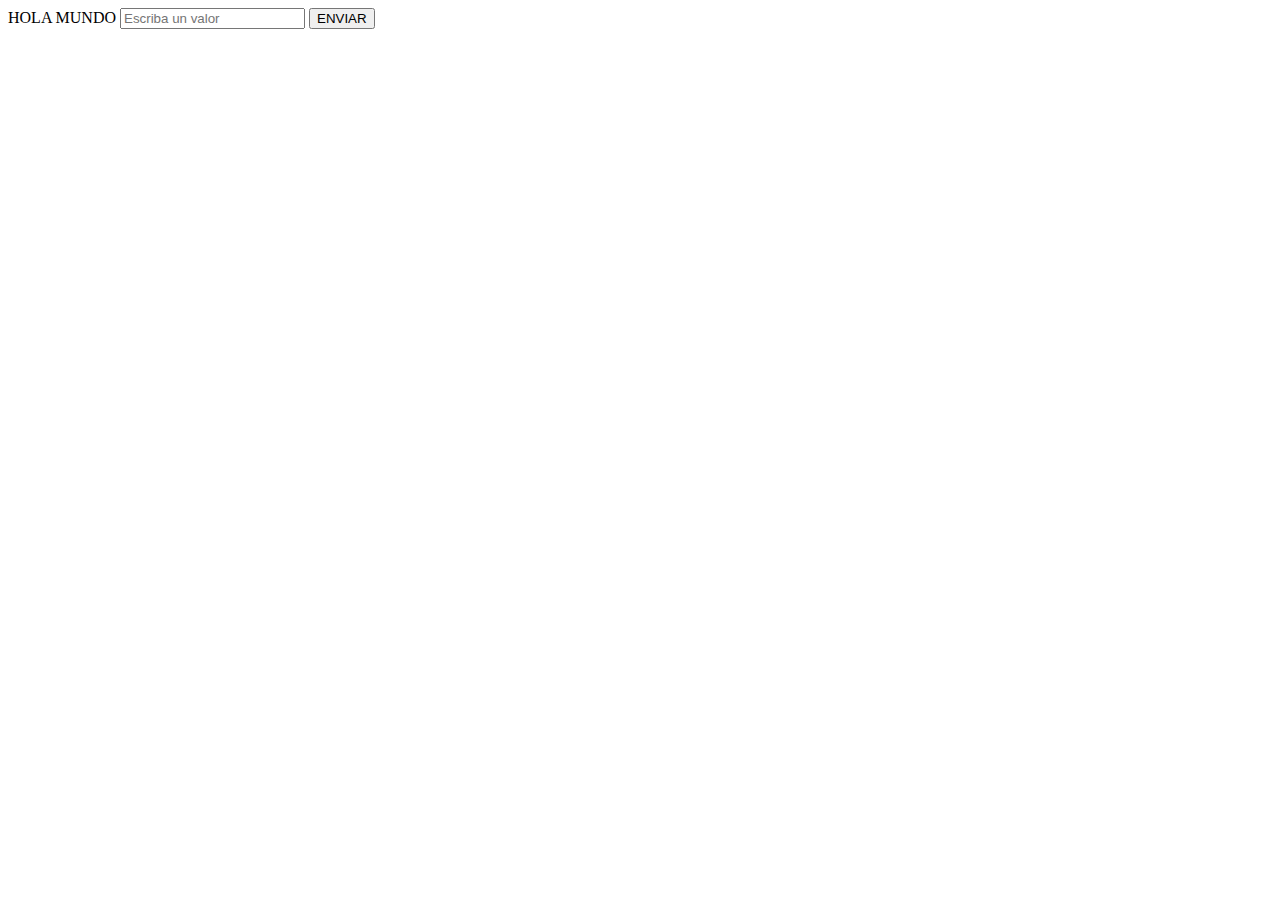
<file: html/clasejs.html>
<!DOCTYPE html>
<html lang="en">
<head>
    <meta charset="UTF-8">
    <meta http-equiv="X-UA-Compatible" content="IE=edge">
    <meta name="viewport" content="width=device-width, initial-scale=1.0">
    <title>Document</title>
</head>
<body>
    HOLA MUNDO
    <input type="text" id="valor" placeholder="Escriba un valor">
    <button id="btn_enviar" onclick="calcular()">ENVIAR</button>
    <h1 id="titulo"></h1>
    <script>
        // VARIABLES
        const nameuno = "CUALQUIER COSA";
        var name_dos = "CUALQUIER COSA";
        let nametres = "CUALQUIER COSA";
        // TIPOS DE DATOS
        let num_a = 5;
        let num_b = 10.2;
        let boolean = false;
        let stringasvar = "hola soy un string";
        let arraynum = [1,2,3,4,5,"6","7","8"]
        let dias_semana = ["Lunes","Martes","Miercoles","Jueves","Viernes","Sabado","Domingo"]
        let users = [
            {name:"David", last_name:"Romero", age:18},
            {name:"Hernando", last_name:"Quintero", age:18},
            {name:"Andres", last_name:"Arias", age:18}
        ]
        // OPERADORES MATEMATICOS + - * / % ^
        let suma = num_a + num_b;
        let resta = num_b - num_a;
        let multi = num_a * num_b;
        let divi = num_b / num_a;
        let module = num_b % num_a;
        let expo = num_a ^ num_b;
        resta = Math.round(resta);
    console.log("suma:"+suma+ "\nresta: "+resta+ "\nmultiplicacion: "+multi+ "\ndivision: "+divi);
        let concatenar = "suma: ".concat(suma);
        console.log(concatenar);
        // OPERADORES DE COMPARACION < / > / <> / >= / <= / == 
        // OPERADORES LOGICOS: Ternario :? / and && / or || / Negacion: !
        var elvisLives = Math.PI > 4 ? "Sip" : "Nop";
        console.log(elvisLives);
        let operador = true;
        console.log(!operador);
        // ESTRUCTURAS CONDICIONALES: IF / ELSE / ELSE IF 
        let cantarray = arraynum.length;
        if(cantarray > 7){
            console.log(cantarray);
            console.log(cantarray[8]);
            console.log(dias_semana[2]);
            console.log(dias_semana);
            console.log(users[0].name);

        }
        for(let i=0;i<dias_semana.length;i++){
            console.log(dias_semana[i]);
        }
        let i = 0;
        while(i<users.length){
            console.log(users[i].name);
            i++;
        }
        function calcular(){
            let namevar = document.getElementById('valor').value;
            namevar = namevar.toUpperCase();
            document.getElementById("titulo").innerText = namevar;

        }
        document.getElementById("btn_enviar").addEventListener("click", function(){
            document.getElementById("titulo").style.color = "red";
            document.getElementById("titulo").style.backgroundColor = "aqua";

        })
    </script>
</body>
</html>
</file>
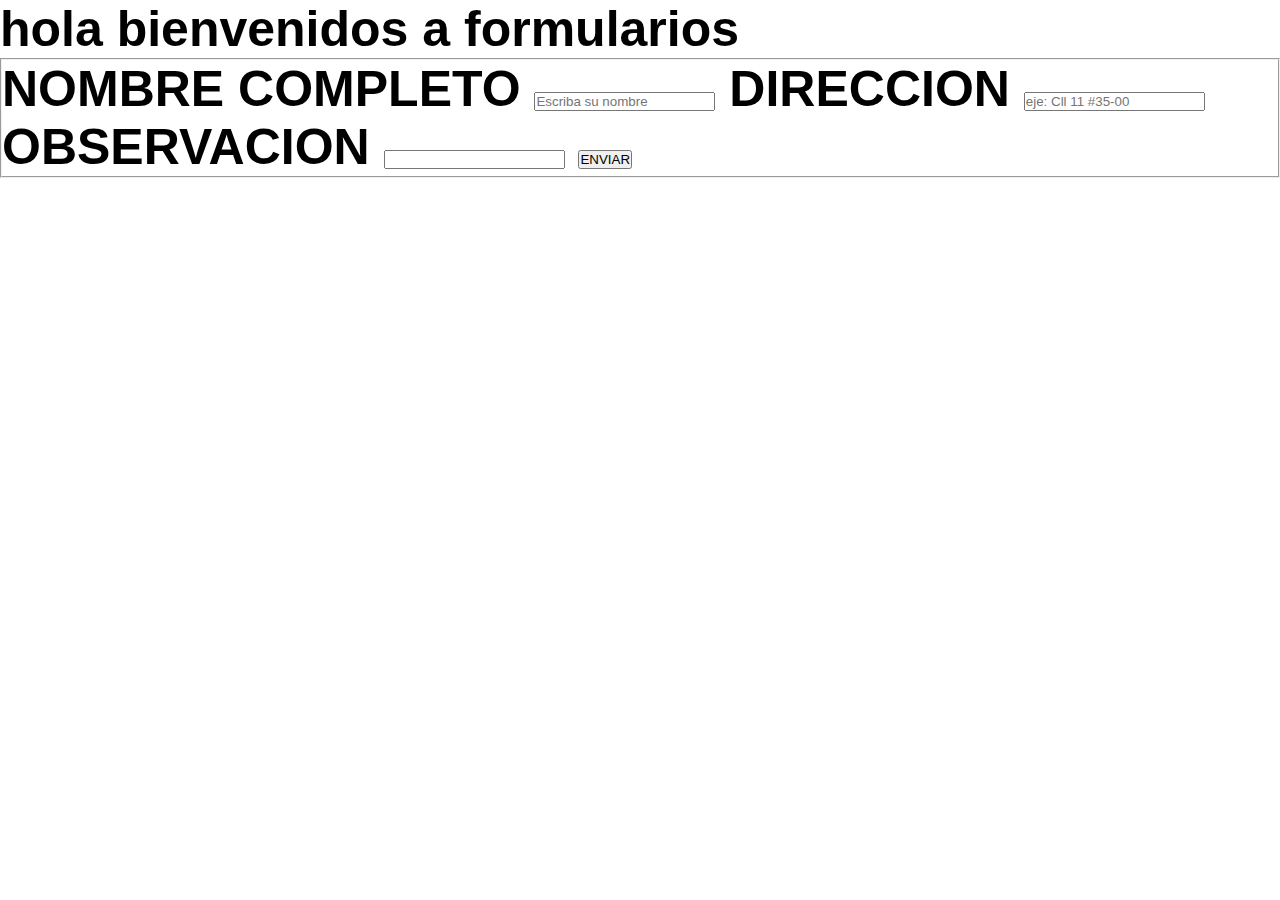
<file: html/form.html>
<!DOCTYPE html>
<html lang="en">
<head>
    <meta charset="UTF-8">
    <meta http-equiv="X-UA-Compatible" content="IE=edge">
    <meta name="viewport" content="width=device-width, initial-scale=1.0">
    <title>Document</title>
    <link rel="stylesheet" href="../css/style.css">
</head>
<body>
    <h1>hola bienvenidos a formularios
        <fieldset>
            <form action="">
                <label for="">NOMBRE COMPLETO</label>
                <input type="text" placeholder="Escriba su nombre" id="nombrepersona" class="tipoinputs">
                <label for="">DIRECCION</label>
                <input type="text" placeholder="eje: Cll 11 #35-00" id="direccion" class="tipoinputs">

                <label for="">OBSERVACION</label>
                <input type="text" id="observacion" class="tipoinputs">
                <button>ENVIAR</button>
            </form>
        </fieldset>
</body>
</html>
</file>
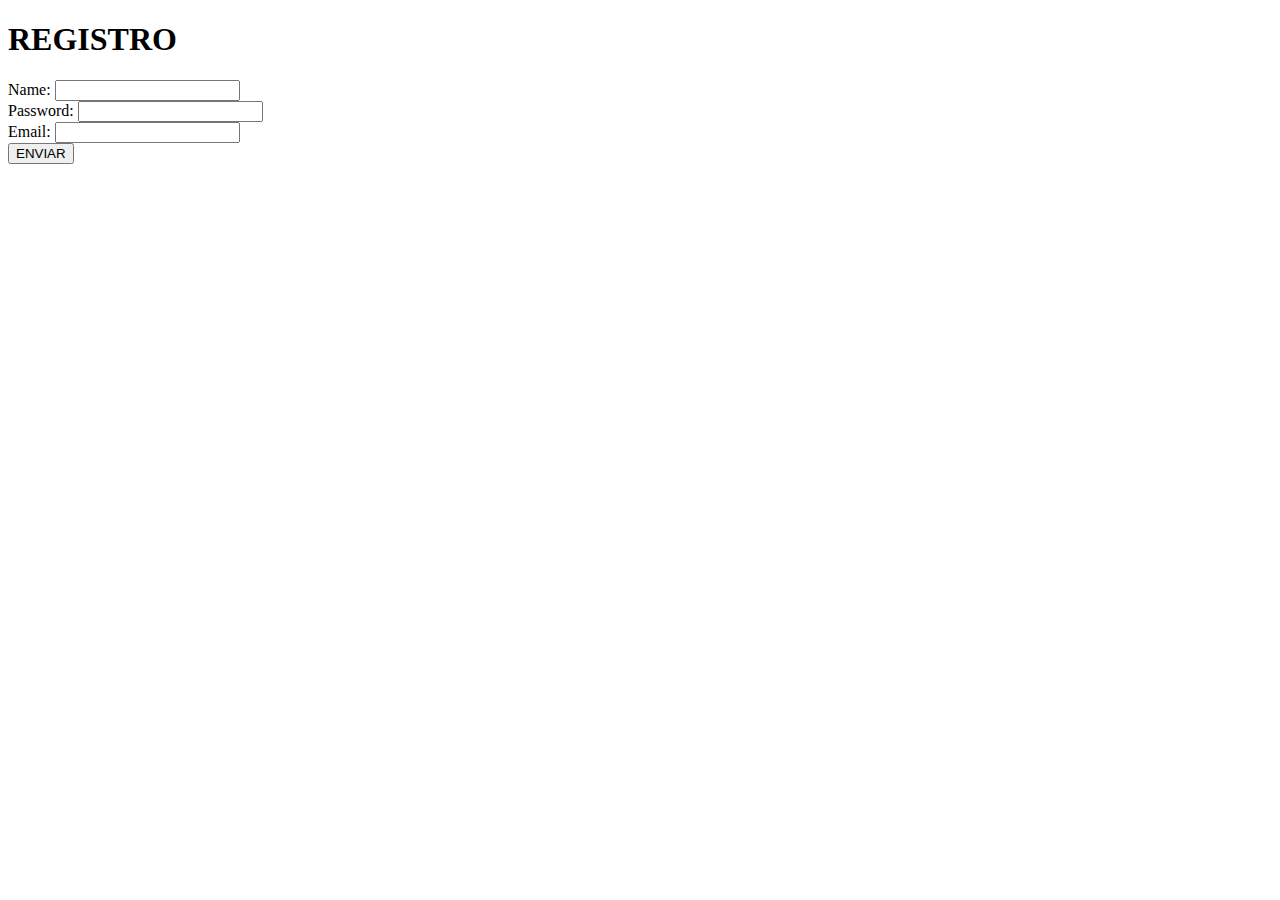
<file: html/formjs.html>
<!DOCTYPE html>
<html lang="en">
<head>
    <meta charset="UTF-8">
    <meta name="viewport" content="width=device-width, initial-scale=1.0">
    <title>Document</title>
</head>
<body>
    <form action="" id="form">
        <h1>REGISTRO</h1>
        <div class="grupo">
            <label for="">Name:</label>
            <input type="text" id="name">
        </div>
        <div class="grupo">
            <label for="">Password:</label>
            <input type="password" id="password">
        </div>
        <div class="grupo">
            <label for="">Email:</label>
            <input type="email" id="email">
        </div>
        <div class="grupo">
            <button type="submit">ENVIAR</button>
            <p id="espacioinfo"></p>
        </div>
    </form>
    <script>
        const form        = document.getElementById("form");
        const name        = document.getElementById("name");
        const password    = document.getElementById("password");
        const email       = document.getElementById("email");
        const espacioinfo = document.getElementById("espacioinfo");
        form.addEventListener("submit", evento=>{
            evento.preventDefault();
            let val_email = /^\w+([\.-]?\w+)*@\w+([\.-]?\w+)*(\.\w{2,3})+$/;
            let info = "";
            let validar = false;

            if(name.value.length < 3){
                info += "Nombre demasiado corto<br>";
                validar = true;
            }
            if(password.value.length < 8){
                info += "Password demasiado corto<br>";
                validar = true;
            }
            if(!val_email.test(email.value)){
                info += "Email invalido<br>";
                validar = true;    
            }
            if(validar){
                espacioinfo.innerHTML = info;
                espacioinfo.style.color = "red";
            }
            else{
                espacioinfo.innerHTML = "enviado con exito";
                espacioinfo.style.color = "green";
            }
        })
    </script>
</body>
</html>
</file>
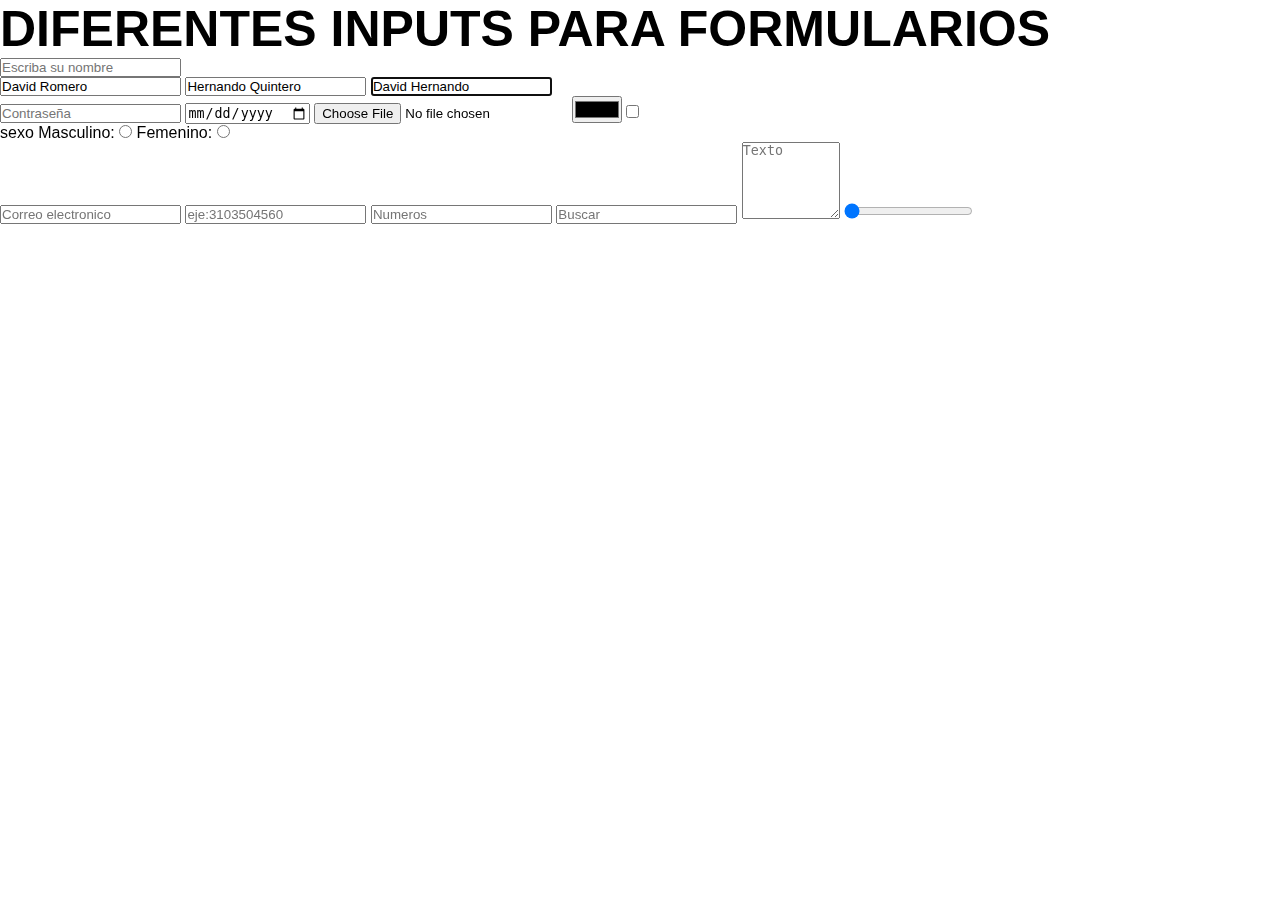
<file: html/newform.html>
<!DOCTYPE html>
<html lang="en">
<head>
    <meta charset="UTF-8">
    <meta http-equiv="X-UA-Compatible" content="IE=edge">
    <meta name="viewport" content="width=device-width, initial-scale=1.0">
    <title>INPUTS DE HTML</title>
    <link rel="stylesheet" href="../css/style.css">
</head>
<body>
    <h1>DIFERENTES INPUTS PARA FORMULARIOS</h1>
    <input type="text" placeholder="Escriba su nombre" id="nombrepersona" class="tipoinputs">
    <br>
    <input type="text" value="David Romero" autocomplete="off"  class="tipoinputs">
    <input type="text" value="Hernando Quintero" autocomplete="on"  class="tipoinputs">
    <input type="text" value="David Hernando" autofocus class="tipoinputs">
    <br>
    <input type="password" placeholder="Contraseña" class="tipoinputs" id="clave">
    <input type="date" class="tipoinputs" id="day">
    <input type="file" class="tipoinputs" id="archivos">
    <input type="color">
    <input type="checkbox" class="tipoinputs" >
    <br>
    <label for="sexo">sexo</label>
    Masculino: <input type="radio" name="sexo" id="mas" value="H">
    Femenino: <input type="radio"name="sexo" id="fem" value="M">
    <br>
    <input type="email" placeholder="Correo electronico" id="clave">
    <input type="tel"placeholder="eje:3103504560" id="clave" maxlength="10" minlength="10">
    <input type="number" placeholder="Numeros" maxlength="100" minlength="0" name="" id="clave">
    <input type="search" placeholder="Buscar" name="" id="clave">
    <textarea name="" placeholder="Texto"  id="clave" cols="10" rows="5"></textarea>
    <input type="range" min="0" max="5" step="1" value="0">
</body>
</html>
</file>
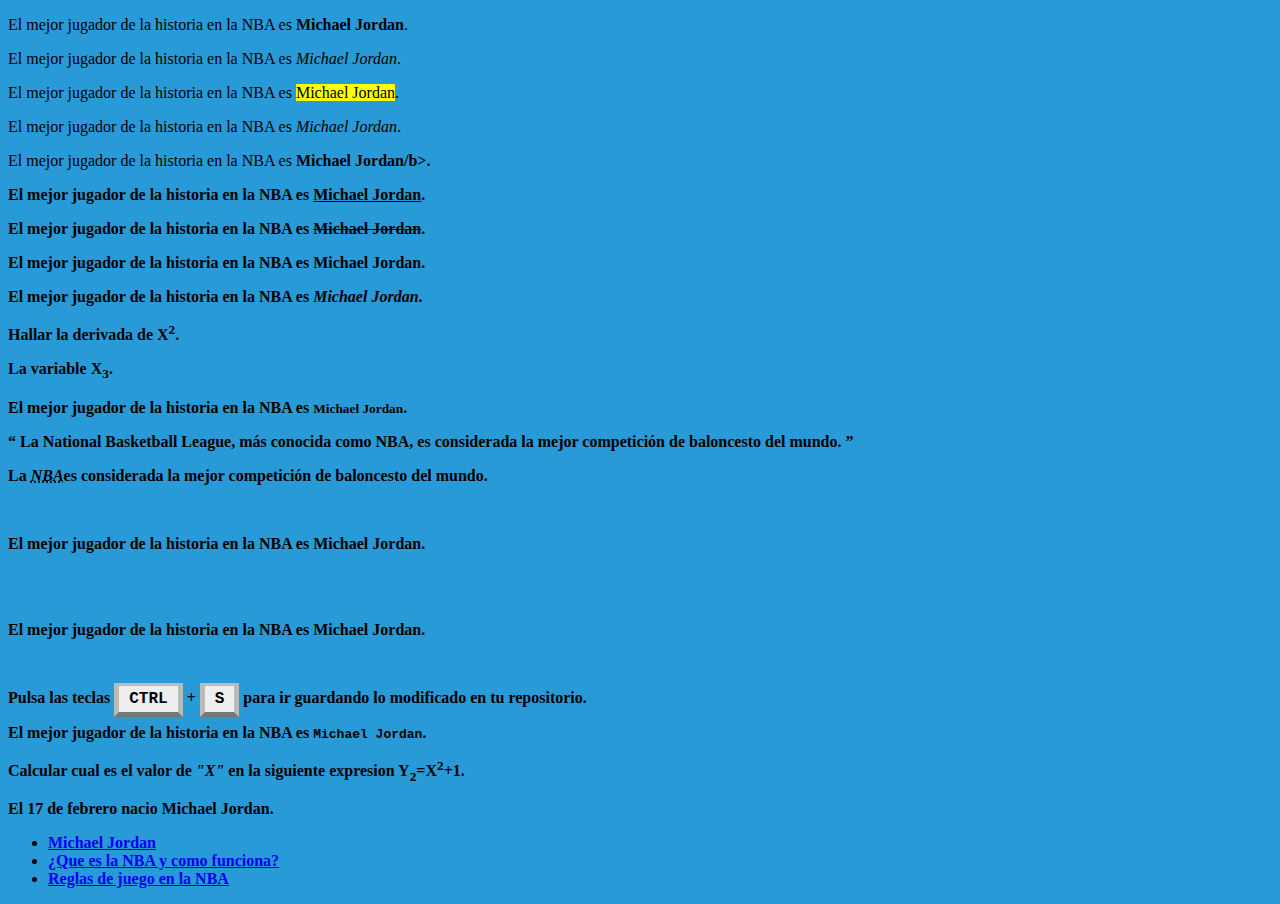
<file: html/semantica.html>
<!DOCTYPE html>
<html lang="en">
<head>
    <meta charset="UTF-8">
    <meta http-equiv="X-UA-Compatible" content="IE=edge">
    <meta name="viewport" content="width=device-width, initial-scale=1.0">
    <title>Tipos de Semanticas</title>
    <link rel="stylesheet" href="../css/style2.css">
</head>
<body>
    <p>El mejor jugador de la historia en la NBA es <strong>Michael Jordan</strong>.</p>
    <p>El mejor jugador de la historia en la NBA es <em>Michael Jordan</em>.</p>
    <p>El mejor jugador de la historia en la NBA es <mark>Michael Jordan</mark>.</p>
    <p>El mejor jugador de la historia en la NBA es <i>Michael Jordan</i>.</p>
    <p>El mejor jugador de la historia en la NBA es <b>Michael Jordan/b>.</p>
    <p>El mejor jugador de la historia en la NBA es <u>Michael Jordan</u>.</p>
    <p>El mejor jugador de la historia en la NBA es <s>Michael Jordan</s>.</p>
    <p>El mejor jugador de la historia en la NBA es <span>Michael Jordan</span>.</p>
    <p>El mejor jugador de la historia en la NBA es <cite>Michael Jordan</cite>.</p>
    <p>Hallar la derivada de X<sup>2</sup>.</p>
    <p>La variable X<sub>3</sub>.</p>
    <p>El mejor jugador de la historia en la NBA es <small>Michael Jordan</small>.</p>
    <p> <q cite="https://spain.id.nba.com/noticias/nba-que-es-como-funciona#:~:text=La%20National%20Basketball%20League%2C%20m%C3%A1s,competici%C3%B3n%20de%20baloncesto%20del%20mundo.">
        La National Basketball League, más conocida como NBA, es considerada la mejor competición de baloncesto del mundo.
        </q>
    </p>
    <p>
       La <dfn><abbr title="National Basketball League">NBA</abbr></dfn>es considerada la mejor competición de baloncesto del mundo.
    </p>

    <br>
        <p>El mejor jugador de la historia en la NBA es Michael Jordan.</p>
    <br>
    
    <wbr>
        <p>El mejor jugador de la historia en la NBA es Michael Jordan.</p>
    <wbr>

    <p>Pulsa las teclas <kbd>CTRL</kbd> + <kbd>S</kbd> para ir guardando lo modificado en tu repositorio.</p>

    <p>El mejor jugador de la historia en la NBA es <samp>Michael Jordan</samp>.</p>
    <p>Calcular cual es el valor de <var>"X"</var> en la siguiente expresion Y<sub>2</sub>=X<sup>2</sup>+1.</p>
    <p>
        El <time datetime="1963-02-17">17 de febrero</time>
        <data value="NMC">nacio Michael Jordan.</data>
    </p>
    <UL>
        <li><a rel="author" href="https://es.wikipedia.org/wiki/Michael_Jordan" target="_blank" >Michael Jordan</a></li>
        <li><a href="https://spain.id.nba.com/noticias/nba-que-es-como-funciona"target="_blank">¿Que es la NBA y como funciona?</a></li>
        <li><a href="http://www.apdeb.com.ar/images/reglamento_basquetbol.pdf"download="en" >Reglas de juego en la NBA</a></li>
    </UL>
</body>
</html>
</file>
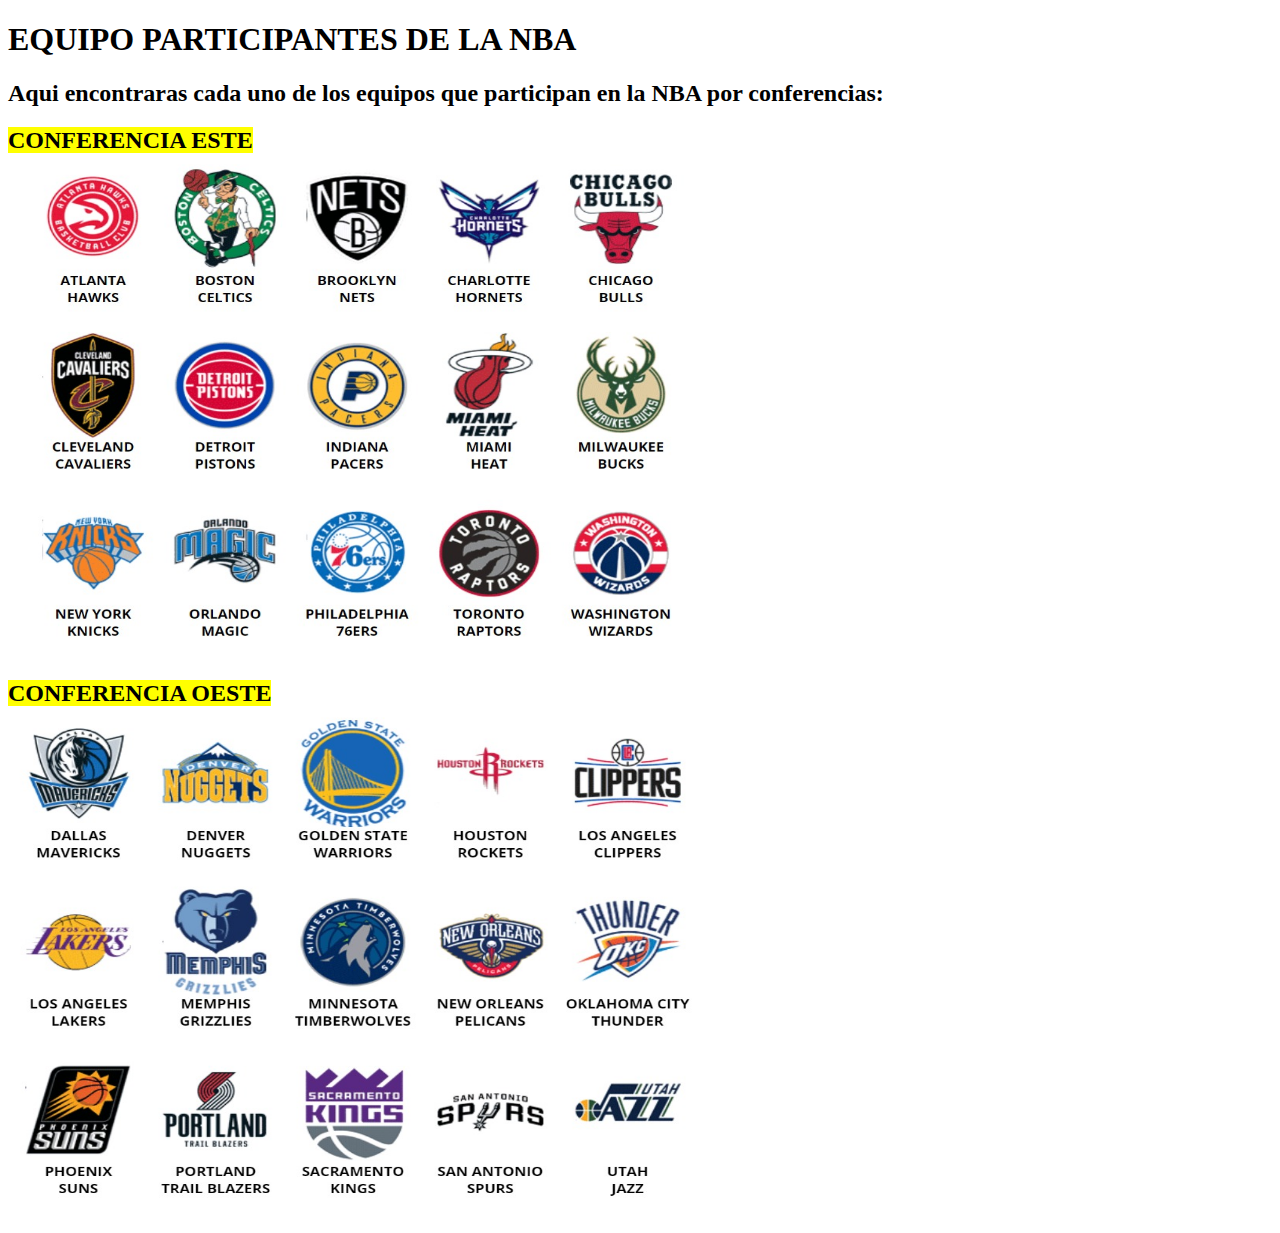
<file: html/subpagina.html>
<!DOCTYPE html>
<html lang="en">
<head>
    <meta charset="UTF-8">
    <meta http-equiv="X-UA-Compatible" content="IE=edge">
    <meta name="viewport" content="width=device-width, initial-scale=1.0">
    <title>EQUIPOS</title>
</head>
<body>
    <h1><strong>EQUIPO PARTICIPANTES DE LA NBA</strong></h1>
    <h2>Aqui encontraras cada uno de los equipos que participan en la NBA por conferencias:</h2>
    <h2>
        <strong><mark>CONFERENCIA ESTE</mark></strong>
        <br>
        <img src="../img/este.jpg" alt="imagen de la conferencia Este" height="500" width="700">
    </h2>
    <h2>
        <strong><mark>CONFERENCIA OESTE</mark></strong>
        <br>
        <img src="../img/oeste.jpg" alt="imagen de la conferencia oeste" height="500" width="700">
    </h2>
</body>
</html>
</file>
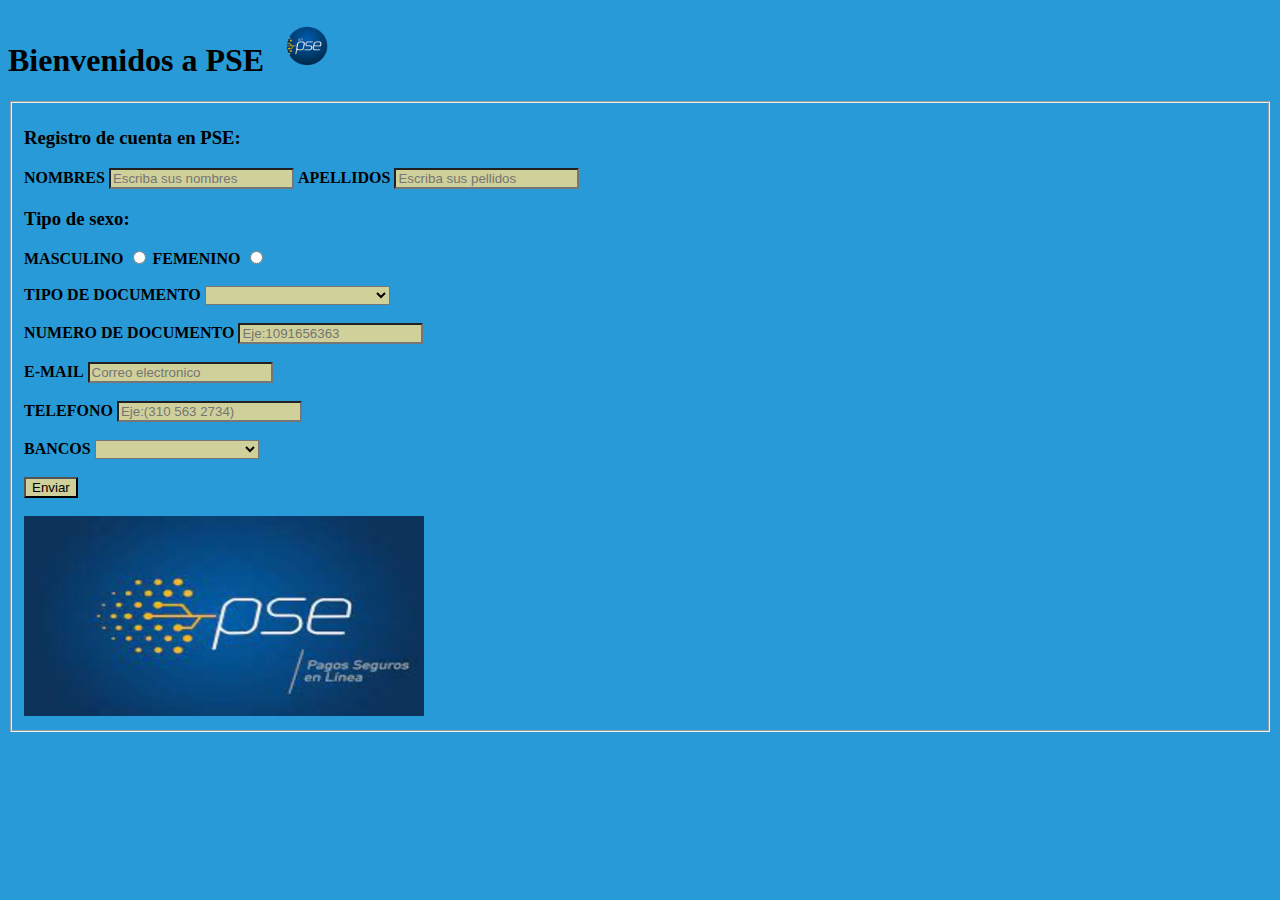
<file: html/validacion.html>
<!DOCTYPE html>
<html lang="en">
<head>
    <meta charset="UTF-8">
    <meta http-equiv="X-UA-Compatible" content="IE=edge">
    <meta name="viewport" content="width=device-width, initial-scale=1.0">
    <title>PAGOS PSE</title>
    <link rel="stylesheet" href="../css/style2.css">
</head>
<body>
    <h1>Bienvenidos a PSE <img src="../img/pse2.png" alt="Logo de PSE" width="70" height="50"></h1>
    <fieldset>
        <form action="">
            <h3><strong>Registro de cuenta en PSE:</strong></h3>
            <label for=""><strong>NOMBRES</strong></label>
            <input type="text" placeholder="Escriba sus nombres" id="nombrepersona" class="tipoinputs2" >
            <label for=""><strong>APELLIDOS</strong></label>
            <input type="text" placeholder="Escriba sus pellidos" id="nombrepersona" class="tipoinputs2" >
            <br>

            <h3><strong>Tipo de sexo:</strong></h3>
            <label for="sexo"></label>
            <strong>MASCULINO</strong> <input type="radio" name="sexo" id="mas" value="H">
            <strong>FEMENINO</strong> <input type="radio" name="sexo" id="fem" value="M">
            <br>

            <br>
            <label for=""> <strong>TIPO DE DOCUMENTO</strong></label>
            <select name="tipo de documento" class="tipoinputs2"> <option value=""></option>
                <option value=""><strong>TARJETA DE IDENTIDAD</strong></option>
                <option value=""><strong>CEDULA DE CUIDADANIA</strong></option></select>
            <br>

            <br>
            <label for=""><strong>NUMERO DE DOCUMENTO</strong></label>
            <input type="tel" class="tipoinputs2" placeholder="Eje:1091656363" max="10" min="7">
            <br>

            <br>
            <label for=""><strong>E-MAIL</strong></label>
            <input type="text" placeholder="Correo electronico" id="nombrepersona" class="tipoinputs2" >
            <br>

            <br>
            <label for=""><strong>TELEFONO</strong></label>
            <input type="tel" class="tipoinputs2" placeholder="Eje:(310 563 2734)" maxlength="10" minlength="10">
            <br>

            <br>
            <label for=""><strong>BANCOS</strong></label>
            <select name="bancos" class="tipoinputs2" id=""><option value=""></option>
            <option value=""><strong>BANCO BOGOTA</strong></option>
            <option value=""><strong>BANCOLOMBIA </strong></option>
            <option value=""><strong>BANCO CREDISERVIR </strong></option>
            <option value=""><strong>BANCO DAVIVIENDA</strong></option>
            <option value=""><strong>NEQUI</strong></option></select>
            <br>

            <br>
            <button class="tipoinputs2">Enviar </button>
            <br>

            <br>
            <img src="../img/pse.jpg" alt="Imagen referente a PSE" height="200" width="400">
            <br>
            
</body>
</html>
</file>
<file: css/style.css>
* {
    margin: 0;
    padding: 0;
    box-sizing: border-box;
}

body {
    font-family: 'Roboto', sans-serif;
}

h1 {
    font-size: 50px;
}

.contenedor {
    width: 90%;
    max-width: 1400px;
    margin: auto;
    overflow: hidden;
}

header::before {
    content: "";
    display: block;
    margin-bottom: 80px;
}

nav {
    width: 100%;
    height: 80px;
    background: #fff;
    border-bottom: 1px solid transparent;
    box-shadow: 1px 1px 10px 0 rgba(0,0,0,.2);
    position: fixed;
    top: 0;
    z-index: 100;
}

.nav {
    display: flex;
    height: 80px;
    width: 100%;
    align-items: center;
}

.nav .logo{
    height: 70px;
}

.nav .logo img{
    height: 70px;
}

.enlaces-header {
    font-weight: 300;
    margin: auto;
    transition: all ease-in-out .6s;
}

.nav .enlaces-header a {
    color: #5d6678;
    text-decoration: none;
    margin-left: 20px;
    padding: 12px;
    border-radius: 10px;
}

.nav .enlaces-header a:hover {
    color: #fff;
    background-color: #d03d3d;
    border-color: #d03d3d;
    transition: all ease-in-out .5s;
}

.hamburguer{
    height: 80px;
    width: 80px;
    text-align: center;
    z-index: 100;
    cursor: pointer;
    transition: color 0.5s ease-in;
    display: none;
}

.hamburguer > i{
    font-size: 25px;
    line-height: 80px;
}

.titulospro {
    text-align: left;
    margin: 20px 0;
}

.contenido-header {
    width: 80%;
    height: 600px;
    display: flex;
    justify-content: space-between;
    align-items: center;
    text-align: center;
    margin: 0 auto;
}

.contenido-header > img {
    width: 300px;
    height: 300px;
    margin-left: 50px;
    animation: ease-in animacion 0.5s;
}

.textos-header {
    margin: 0 0 0 30px;
}

.contenido-header P {
    font-weight: 300;
    margin-top: 14px;
    color: #5d6678;
    text-align: justify;
}

@keyframes animacion {
    0% { transform: scale(0); }
    100% { transform: scale(1); }
}

.contenido-header a {
    margin: 28px 0 0 0;
    width: 150px;
    display: inline-block;
    background-color: #d03d3d;
    text-align: center;
    color: #fff;
    text-decoration: none;
    padding: 12px 0;
    border-radius: 5px;
    font-weight: 400;
    font-size: 16px;
    text-transform: uppercase;
    box-shadow: 0 8px 32px rgba(97, 31, 31, 0.46);
}
/* #################### EDUCATION #################### */
.section-education{
    background-color: #dbdbdb;
}

.section-education .title{
    display: block;
    margin: 15px 0;
    width: 100%;
    text-align: center;
    text-transform: uppercase;
}

.content-education{
    display: flex;
    flex-wrap: wrap;
    text-align: left;
    justify-content: space-evenly;
    padding-bottom: 30px;
}

.education{
    width: 30%;
    background-color: #fff;
    border-radius: 8px;
    padding: 30px;
}

.education i{
    border-radius: 50%;
    border: 2px solid #d03d3d;
    background-color: #d03d3d;
    color: #fff;
    width: 40px;
    height: 40px;
    font-size: 22px;
    text-align: center;
    line-height: 36px;
}

.education:hover{
    background-color: #d03d3d;
    box-shadow: 0 0 8px gray;
    transition: all ease-in-out .4s;
    color: #fff;
}

.content-education .education a{
    color: gray;
    font-size: 12px;
    text-decoration: none;

}

.content-education .education a:hover{
    color: #fff;
}
/* #################### CERTIFICATE #################### */

.section-certificates .title{
    display: block;
    margin: 15px 0 0 0;
    width: 100%;
    text-align: center;
    text-transform: uppercase;
}

.content-certificates{
    display: flex;
    flex-wrap: wrap;
    justify-content: space-evenly;
    padding-bottom: 30px;
}

.certificates{
    width: 22%;
    border-radius: 5px;
    border: 2px solid #d03d3d;
    padding: 15px;
    text-align: center;
    margin-top: 15px;
}

.certificates img{
    height: 80px;
    width: auto;
}

.certificates a{
    font-size: 12px;
    color: gray;
    text-decoration: none;

}

.certificates:hover{
    background-color: #d03d3d;
    box-shadow: 0 0 8px gray;
    transition: all ease-in-out .7s;
    color: #fff;
    transform: scale(1.1);
}
.certificates a:hover{
    color: #fff;
}

/* #################### PIE DE PAGINA #################### */
footer{
    background-color: rgb(70, 70, 70);
    padding: 50px 0 20px 0;
    overflow: hidden;
    display: flex;
    flex-wrap: wrap;
    justify-content: space-evenly;
    margin: auto;
}

.partFooter{
    width: 22%;
    text-align: center;
}

.partFooter img{
    width: 60%;
}

.partFooter h4{
    color: #fff;
    font-size: 20px;
    font-weight: 400;
    margin-bottom: 15px;
    background-color: #d03d3d;
    padding: 5px 0;
    border: 1px solid #d03d3d;
    border-radius: 5px;
}

.contact{
    margin: 10px;
    display: block;
    text-align: left;
}

.contact > i {
    float: left;
    margin: 0 0 0 10px;
    color: #fff;
    border-radius: 50%;
    border: 1px solid #fff;
    height: 30px;
    width: 30px;
    line-height: 28px;
    text-align: center;
}

.contact > p {
    margin-left: 50px;
    align-items: center;
    line-height: 28px;
    font-weight: 500px;
    color: #fff;
}

.partFooter > a {
    display: block;
    text-decoration: none;
    color: #fff;
    margin-bottom: 10px;
    font-weight: 500;
    padding: 5px;
}

.partFooter > a:hover {
    background-color: #d03d3d;
    border-color: #d03d3d;
    border-radius: 5px;
    transition: all ease-in-out .6s;
}

.social-media > a > i {
    font-size:  20px;
    display: inline-block;
    color: #fff;
    border: 1px solid #fff;
    width: 38px;
    height: 38px;
    line-height: 36px;
    cursor: pointer;
    margin-top: 20px;
    text-align: center;
    transition: all ease-in-out .6s;
    margin-right: 5px;
    border-radius: 50%;
}

.social-media > a > i:hover {
    background-color: #d03d3d;
    border-color: #d03d3d;
}

/* #################### BREACKPOINTS #################### */

@media screen and (max-width: 700px){
    .hamburguer{
        display: block;
    }

    .enlaces-header{
        position: fixed;
        background-color: #d03d3d;
        top: 0;
        right: 0;
        width: 100%;
        height: 100vh;
        display: flex;
        align-items: center;
        flex-direction: column;
        clip-path: circle(0.0% at 0 0);
    }

    .nav .hamburgueropen{
        clip-path: circle(150.0% at 0 0);
    }

    .nav .enlaces-header a{
        color: #fff;
        background-color: #e06262;
        text-transform: uppercase;
        font-weight: 800;
        width: 50%;
        text-align: center;
        margin-top: 20px;
    }

    h1{
        font-size: 25px;
    }

    .textos-header{
        margin: 0px;
        margin-top: 10px;
    }

    .contenido-header{
        display: block;
        height: auto;
        margin-bottom: 15px;
    }

    .contenido-header > img{
        margin: 25px 0 0 0;
        width: 150px;
        height: 150px;
    }

    /* SECTION EDUCATION */
    .education{
        width: 80%;
        margin-bottom: 15px;
    }

    /* SECTION certificate */

    .certificates{
        width: 45%;
    }

    .certificates img{
        height: 80px;
    }

    /* SECTION footer */

    .partFooter > img{
        display: none;
    }

    .partFooter{
        width: 80%;
    }
}
</file>
<file: css/style2.css>
body{
    background-color: rgb(40, 154, 215);
}


kbd {
  font-family: "Victor Mono", monospace;
  padding: 4px 10px;
  background: #eee;
  border: 5px solid #bbb;
  border-top-width: 3px;
  border-bottom: 5px solid #777;
}

.tipoinputs2{
    background-color:rgb(208, 208, 154);
}
</file>
